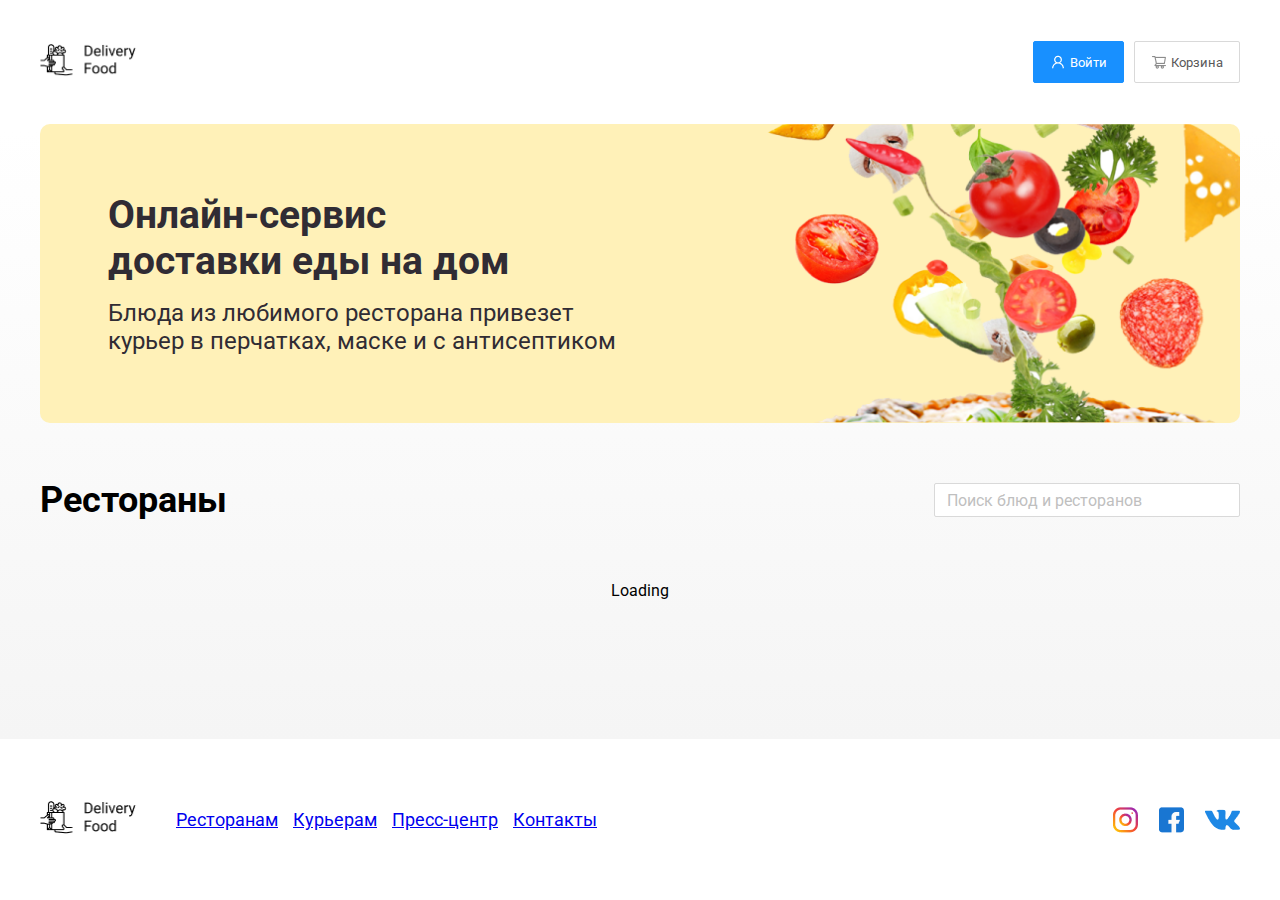
<file: index.html>
<!DOCTYPE html>
<html lang="ru">

<head>
    <meta charset="UTF-8" />
    <meta name="viewport" content="width=device-width, initial-scale=1.0" />
    <!-- fonts -->
    <link rel="preconnect" href="https://fonts.googleapis.com">
    <link rel="preconnect" href="https://fonts.gstatic.com" crossorigin>
    <link href="https://fonts.googleapis.com/css2?family=Roboto:ital,wght@0,100..900;1,100..900&display=swap"
        rel="stylesheet">
        <!-- css -->
    <link rel="stylesheet" href="./css/style.css">
        <!-- script -->
    <script src="./script/index.js" defer></script>
    <title>Delivery food</title>
</head>

<body>
    <div class="page-wrapper">
        <!-- header -->
        <header class="header">
            <div class="container">
                <div class="header-box">
                    <a href="./index.html" class="header-logo logo">
                        <img src="./images/logo.png" alt="logo">
                    </a>
                    <div class="header-controls">
                        <button class="btn btn-primary">
                            <img src="./images/icons/user.png" alt="user">
                            Войти
                        </button>
                        <button class="btn btn-outline" id="cart-button">
                            <img src="./images/icons/basket.png" alt="basket">
                            Корзина
                        </button>
                    </div>
                </div>
            </div>
        </header>

        <!-- main -->
        <main class="main">
            <!-- banner -->
            <section class="banner">
                <div class="container">
                    <div class="banner-item">
                        <h2 class="banner-item--title">
                            Онлайн-сервис<br>доставки еды на дом
                        </h2>
                        <p class="banner-item--subtitle">
                            Блюда из любимого ресторана привезет курьер в перчатках, маске и с антисептиком
                        </p>
                    </div>
                </div>
            </section>

            <!-- products -->
            <section class="products">
                <div class="container">
                    <div class="products-header">
                        <h3 class="products-header--title">
                            Рестораны
                        </h3>
                        <input type="text" class="products-header--search" placeholder="Поиск блюд и ресторанов">
                        </input>
                    </div>
                    <div class="products-wrapper" id="rests-container">
                        <!-- products-card -->
                        <a href="./goods.html" class="products-card">
                            <div class="products-card__image">
                                <img src="./images/rests/pizza-plus.jpg" alt="pizza-plus">
                            </div>
                            <!-- products-card__description -->
                            <div class="products-card__description">
                                <!-- products-card__description-row -->
                                <div class="products-card__description-row">
                                    <h4 class="products-card__description--title">
                                        Пицца плюс
                                    </h4>
                                    <div class="products-card__description--badge">
                                        50 мин
                                    </div>
                                </div>
                                <!-- products-card__description-row -->
                                <div class="products-card__description-row">
                                    <div class="products-card__description-info">
                                        <div class="products-card__description-info--raiting">
                                            <img src="./images/icons/star.svg" alt="star">
                                            4.5
                                        </div>
                                        <div class="products-card__description-info--price">
                                            От 900 ₽
                                        </div>
                                        <div class="products-card__description-info--group">
                                            Пицца
                                        </div>
                                    </div>
                                </div>
                            </div>
                        </a>
                        <!-- products-card -->
                        <a href="./goods.html" class="products-card">
                            <div class="products-card__image">
                                <img src="./images/rests/tanuks.jpg" alt="tanuks">
                            </div>
                            <!-- products-card__description -->
                            <div class="products-card__description">
                                <!-- products-card__description-row -->
                                <div class="products-card__description-row">
                                    <h4 class="products-card__description--title">
                                        Тануки
                                    </h4>
                                    <div class="products-card__description--badge">
                                        50 мин
                                    </div>
                                </div>
                                <!-- products-card__description-row -->
                                <div class="products-card__description-row">
                                    <div class="products-card__description-info">
                                        <div class="products-card__description-info--raiting">
                                            <img src="./images/icons/star.svg" alt="star">
                                            4.5
                                        </div>
                                        <div class="products-card__description-info--price">
                                            От 900 ₽
                                        </div>
                                        <div class="products-card__description-info--group">
                                            Пицца
                                        </div>
                                    </div>
                                </div>
                            </div>
                        </a>
                        <!-- products-card -->
                        <a href="./goods.html" class="products-card">
                            <div class="products-card__image">
                                <img src="./images/rests/food-band.jpg" alt="food-band">
                            </div>
                            <!-- products-card__description -->
                            <div class="products-card__description">
                                <!-- products-card__description-row -->
                                <div class="products-card__description-row">
                                    <h4 class="products-card__description--title">
                                        FoodBand
                                    </h4>
                                    <div class="products-card__description--badge">
                                        50 мин
                                    </div>
                                </div>
                                <!-- products-card__description-row -->
                                <div class="products-card__description-row">
                                    <div class="products-card__description-info">
                                        <div class="products-card__description-info--raiting">
                                            <img src="./images/icons/star.svg" alt="star">
                                            4.5
                                        </div>
                                        <div class="products-card__description-info--price">
                                            От 900 ₽
                                        </div>
                                        <div class="products-card__description-info--group">
                                            Пицца
                                        </div>
                                    </div>
                                </div>
                            </div>
                        </a>
                        <!-- products-card -->
                        <a href="./goods.html" class="products-card">
                            <div class="products-card__image">
                                <img src="./images/rests/pizza-craving.jpg" alt="pizza-craving">
                            </div>
                            <!-- products-card__description -->
                            <div class="products-card__description">
                                <!-- products-card__description-row -->
                                <div class="products-card__description-row">
                                    <h4 class="products-card__description--title">
                                        Жадина-пицца
                                    </h4>
                                    <div class="products-card__description--badge">
                                        50 мин
                                    </div>
                                </div>
                                <!-- products-card__description-row -->
                                <div class="products-card__description-row">
                                    <div class="products-card__description-info">
                                        <div class="products-card__description-info--raiting">
                                            <img src="./images/icons/star.svg" alt="star">
                                            4.5
                                        </div>
                                        <div class="products-card__description-info--price">
                                            От 900 ₽
                                        </div>
                                        <div class="products-card__description-info--group">
                                            Пицца
                                        </div>
                                    </div>
                                </div>
                            </div>
                        </a>
                        <!-- products-card -->
                        <a href="./goods.html" class="products-card">
                            <div class="products-card__image">
                                <img src="./images/rests/food-point.jpg" alt="food-point">
                            </div>
                            <!-- products-card__description -->
                            <div class="products-card__description">
                                <!-- products-card__description-row -->
                                <div class="products-card__description-row">
                                    <h4 class="products-card__description--title">
                                        Точка еды
                                    </h4>
                                    <div class="products-card__description--badge">
                                        50 мин
                                    </div>
                                </div>
                                <!-- products-card__description-row -->
                                <div class="products-card__description-row">
                                    <div class="products-card__description-info">
                                        <div class="products-card__description-info--raiting">
                                            <img src="./images/icons/star.svg" alt="star">
                                            4.5
                                        </div>
                                        <div class="products-card__description-info--price">
                                            От 900 ₽
                                        </div>
                                        <div class="products-card__description-info--group">
                                            Пицца
                                        </div>
                                    </div>
                                </div>
                            </div>
                        </a>
                        <!-- products-card -->
                        <a href="./goods.html" class="products-card">
                            <div class="products-card__image">
                                <img src="./images/rests/pizza-burger.jpg" alt="pizza-burger">
                            </div>
                            <!-- products-card__description -->
                            <div class="products-card__description">
                                <!-- products-card__description-row -->
                                <div class="products-card__description-row">
                                    <h4 class="products-card__description--title">
                                        PizzaBurger
                                    </h4>
                                    <div class="products-card__description--badge">
                                        50 мин
                                    </div>
                                </div>
                                <!-- products-card__description-row -->
                                <div class="products-card__description-row">
                                    <div class="products-card__description-info">
                                        <div class="products-card__description-info--raiting">
                                            <img src="./images/icons/star.svg" alt="star">
                                            4.5
                                        </div>
                                        <div class="products-card__description-info--price">
                                            От 900 ₽
                                        </div>
                                        <div class="products-card__description-info--group">
                                            Пицца
                                        </div>
                                    </div>
                                </div>
                            </div>
                        </a>
                    </div>
                </div>
            </section>
        </main>

        <!-- cart-modal-overlay -->
        <div class="cart-modal__overlay">
            <div class="cart-modal">
                <div class="cart-modal__header">
                    <h2 class="cart-modal__header--title">
                        Корзина
                    </h2>
                    <span class="cart-modal__header--close">
                        <img src="./images/icons/close.svg" alt="close">
                    </span>
                </div>
                <div class="cart-modal__body">
                    <!-- cart-item -->
                    <div class="cart-item">
                        <p class="cart-item__title">
                            Ролл угорь стандарт
                        </p>
                        <div class="cart-item__controls">
                            <div class="cart-item__controls--price">
                                250 ₽
                            </div>
                            <button class="btn btn-outline">
                                -
                            </button>
                            <div class="cart-item__controls--count">
                                1
                            </div>
                            <button class="btn btn-outline">
                                +
                            </button>
                        </div>
                    </div>
                    <!-- cart-item -->
                    <div class="cart-item">
                        <p class="cart-item__title">
                            Ролл угорь стандарт
                        </p>
                        <div class="cart-item__controls">
                            <div class="cart-item__controls--price">
                                250 ₽
                            </div>
                            <button class="btn btn-outline">
                                -
                            </button>
                            <div class="cart-item__controls--count">
                                1
                            </div>
                            <button class="btn btn-outline">
                                +
                            </button>
                        </div>
                    </div>
                    <!-- cart-item -->
                    <div class="cart-item">
                        <p class="cart-item__title">
                            Ролл угорь стандарт
                        </p>
                        <div class="cart-item__controls">
                            <div class="cart-item__controls--price">
                                250 ₽
                            </div>
                            <button class="btn btn-outline">
                                -
                            </button>
                            <div class="cart-item__controls--count">
                                1
                            </div>
                            <button class="btn btn-outline">
                                +
                            </button>
                        </div>
                    </div>
                    <div class="cart-modal__footer">
                        <div class="cart-modal__footer--price">
                            1250 ₽
                        </div>
                        <div class="cart-modal__footer--controls">
                            <button class="btn btn-primary">
                                Оформить заказ
                            </button>
                            <button class="btn btn-outline">
                                Отмена
                            </button>
                        </div>
                    </div>
                </div>
            </div>
        </div>
        <!-- footer -->
        <footer class="footer">
            <div class="container">
                <div class="footer-box">
                    <a href="./index.html" class="footer-logo logo">
                        <img src="./images/logo.png" alt="logo">
                    </a>
                    <div class="footer-nav">
                        <ul>
                            <li><a href="goods.html">Ресторанам </a></li>
                            <li><a href="goods.html">Курьерам</a></li>
                            <li><a href="goods.html">Пресс-центр</a></li>
                            <li><a href="goods.html">Контакты</a></li>
                        </ul>
                    </div>
                    <div class="footer-social">
                        <img src="./images/social/instagram.png" alt="instagram">
                        <img src="./images/social/facebook.png" alt="facebook">
                        <img src="./images/social/vk.png" alt="vk">
                    </div>
                </div>
            </div>
        </footer>
    </div>
</body>

</html>
</file>
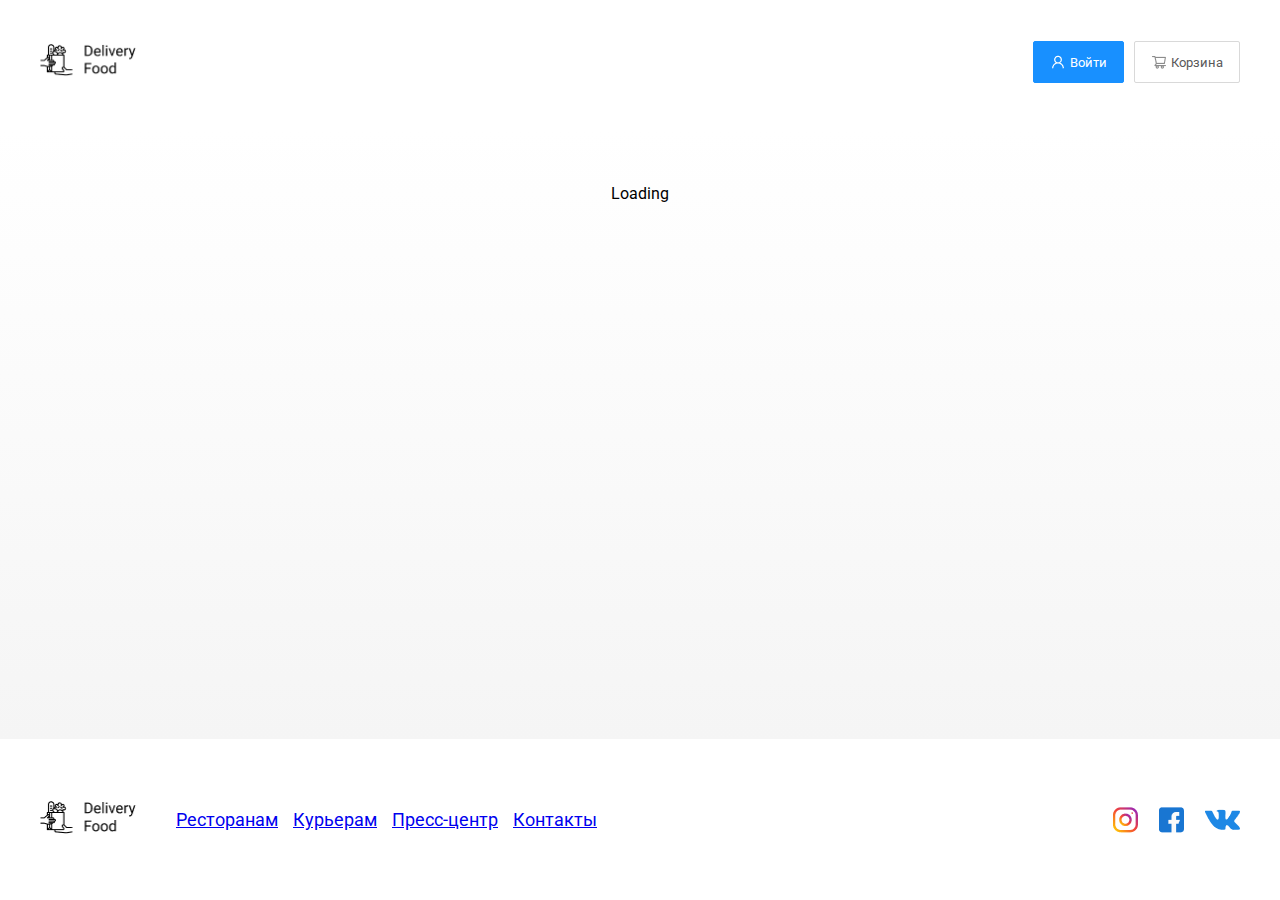
<file: goods.html>
<!DOCTYPE html>
<html lang="ru">

<head>
    <meta charset="UTF-8" />
    <meta name="viewport" content="width=device-width, initial-scale=1.0" />
    <!-- fonts -->
    <link rel="preconnect" href="https://fonts.googleapis.com">
    <link rel="preconnect" href="https://fonts.gstatic.com" crossorigin>
    <link href="https://fonts.googleapis.com/css2?family=Roboto:ital,wght@0,100..900;1,100..900&display=swap"
        rel="stylesheet">
    <!-- css -->
    <link rel="stylesheet" href="./css/style.css">
    <!-- script -->
    <script src="./script/index.js" defer></script>
    <title>Delivery food</title>
</head>

<body>
    <div class="page-wrapper">
        <!-- header -->
        <header class="header">
            <div class="container">
                <div class="header-box">
                    <a href="./index.html" class="header-logo logo">
                        <img src="./images/logo.png" alt="logo">
                    </a>
                    <div class="header-controls">
                        <button class="btn btn-primary">
                            <img src="./images/icons/user.png" alt="user">
                            Войти
                        </button>
                        <button class="btn btn-outline" id="cart-button">
                            <img src="./images/icons/basket.png" alt="basket">
                            Корзина
                        </button>
                    </div>
                </div>
            </div>
        </header>

        <!-- main -->
        <main class="main">
            <!-- products -->
            <section class="products">
                <div class="container">
                    <div class="products-wrapper" id="goods-container">
                        <!-- products-card -->
                        <div class="products-card">
                            <div class="products-card__image">
                                <img src="./images/goods/roll-standard.jpg" alt="roll-standard">
                            </div>
                            <!-- products-card__description -->
                            <div class="products-card__description">
                                <!-- products-card__description-row -->
                                <div class="products-card__description-row">
                                    <h5 class="products-card__description--name">
                                        Ролл угорь стандарт
                                    </h5>
                                </div>
                                <!-- products-card__description-row -->
                                <div class="products-card__description-row">
                                    <p class="products-card__description--text">
                                        Рис, угорь, соус унаги, кунжут, водоросли нори.
                                    </p>
                                </div>
                                <!-- products-card__description-row -->
                                <div class="products-card__description-row">
                                    <div class="products-card__description-controls">
                                        <button class="btn btn-primary">
                                            В корзину
                                            <img src="./images/icons/basket-white.svg" alt="basket-white">
                                        </button>
                                        <span class="products-card__description-controls--price">
                                            250 ₽
                                        </span>
                                    </div>
                                </div>
                            </div>
                        </div>
                        <!-- products-card -->
                        <div class="products-card">
                            <div class="products-card__image">
                                <img src="./images/goods/california-standard.jpg" alt="california-standard">
                            </div>
                            <!-- products-card__description -->
                            <div class="products-card__description">
                                <!-- products-card__description-row -->
                                <div class="products-card__description-row">
                                    <h5 class="products-card__description--name">
                                        Калифорния лосось стандарт
                                    </h5>
                                </div>
                                <!-- products-card__description-row -->
                                <div class="products-card__description-row">
                                    <p class="products-card__description--text">
                                        Рис, лосось, авокадо, огурец, майонез, икра масаго, водоросли нори.
                                    </p>
                                </div>
                                <!-- products-card__description-row -->
                                <div class="products-card__description-row">
                                    <div class="products-card__description-controls">
                                        <button class="btn btn-primary">
                                            В корзину
                                            <img src="./images/icons/basket-white.svg" alt="basket-white">
                                        </button>
                                        <span class="products-card__description-controls--price">
                                            250 ₽
                                        </span>
                                    </div>
                                </div>
                            </div>
                        </div>
                        <!-- products-card -->
                        <div class="products-card">
                            <div class="products-card__image">
                                <img src="./images/goods/okinawa-standard.jpg" alt="okinawa-standard">
                            </div>
                            <!-- products-card__description -->
                            <div class="products-card__description">
                                <!-- products-card__description-row -->
                                <div class="products-card__description-row">
                                    <h5 class="products-card__description--name">
                                        Окинава стандарт 185 г
                                    </h5>
                                </div>
                                <!-- products-card__description-row -->
                                <div class="products-card__description-row">
                                    <p class="products-card__description--text">
                                        Рис, креветка отварная, сыр сливочный, лосось, огурец свежий...
                                    </p>
                                </div>
                                <!-- products-card__description-row -->
                                <div class="products-card__description-row">
                                    <div class="products-card__description-controls">
                                        <button class="btn btn-primary">
                                            В корзину
                                            <img src="./images/icons/basket-white.svg" alt="basket-white">
                                        </button>
                                        <span class="products-card__description-controls--price">
                                            250 ₽
                                        </span>
                                    </div>
                                </div>
                            </div>
                        </div>
                        <!-- products-card -->
                        <div class="products-card">
                            <div class="products-card__image">
                                <img src="./images/goods/caesar-poppies.jpg" alt="caesar-poppies">
                            </div>
                            <!-- products-card__description -->
                            <div class="products-card__description">
                                <!-- products-card__description-row -->
                                <div class="products-card__description-row">
                                    <h5 class="products-card__description--name">
                                        Цезарь маки хl
                                    </h5>
                                </div>
                                <!-- products-card__description-row -->
                                <div class="products-card__description-row">
                                    <p class="products-card__description--text">
                                        Рис, куриная грудка копченая, икра масаго, томат, айсберг, соус цезарь...
                                    </p>
                                </div>
                                <!-- products-card__description-row -->
                                <div class="products-card__description-row">
                                    <div class="products-card__description-controls">
                                        <button class="btn btn-primary">
                                            В корзину
                                            <img src="./images/icons/basket-white.svg" alt="basket-white">
                                        </button>
                                        <span class="products-card__description-controls--price">
                                            250 ₽
                                        </span>
                                    </div>
                                </div>
                            </div>
                        </div>
                        <!-- products-card -->
                        <div class="products-card">
                            <div class="products-card__image">
                                <img src="./images/goods/poppies-standard.jpg" alt="poppies-standard">
                            </div>
                            <!-- products-card__description -->
                            <div class="products-card__description">
                                <!-- products-card__description-row -->
                                <div class="products-card__description-row">
                                    <h5 class="products-card__description--name">
                                        Ясай маки стандарт 185 г
                                    </h5>
                                </div>
                                <!-- products-card__description-row -->
                                <div class="products-card__description-row">
                                    <p class="products-card__description--text">
                                        Рис, помидор свежий, перец болгарский, авокадо, огурец, айсберг
                                    </p>
                                </div>
                                <!-- products-card__description-row -->
                                <div class="products-card__description-row">
                                    <div class="products-card__description-controls">
                                        <button class="btn btn-primary">
                                            В корзину
                                            <img src="./images/icons/basket-white.svg" alt="basket-white">
                                        </button>
                                        <span class="products-card__description-controls--price">
                                            250 ₽
                                        </span>
                                    </div>
                                </div>
                            </div>
                        </div>
                        <!-- products-card -->
                        <div class="products-card">
                            <div class="products-card__image">
                                <img src="./images/goods/shrimp-standard.jpg" alt="shrimp-standard">
                            </div>
                            <!-- products-card__description -->
                            <div class="products-card__description">
                                <!-- products-card__description-row -->
                                <div class="products-card__description-row">
                                    <h5 class="products-card__description--name">
                                        Ролл с креветкой стандарт
                                    </h5>
                                </div>
                                <!-- products-card__description-row -->
                                <div class="products-card__description-row">
                                    <p class="products-card__description--text">
                                        Рис, водоросли нори, креветки отварные, сыр сливочный, огурцы
                                    </p>
                                </div>
                                <!-- products-card__description-row -->
                                <div class="products-card__description-row">
                                    <div class="products-card__description-controls">
                                        <button class="btn btn-primary">
                                            В корзину
                                            <img src="./images/icons/basket-white.svg" alt="basket-white">
                                        </button>
                                        <span class="products-card__description-controls--price">
                                            250 ₽
                                        </span>
                                    </div>
                                </div>
                            </div>
                        </div>
                    </div>
                </div>
            </section>
        </main>
        <!-- cart-modal-overlay -->
        <div class="cart-modal__overlay">
            <div class="cart-modal">
                <div class="cart-modal__header">
                    <h2 class="cart-modal__header--title">
                        Корзина
                    </h2>
                    <span class="cart-modal__header--close">
                        <img src="./images/icons/close.svg" alt="close">
                    </span>
                </div>
                <div class="cart-modal__body">
                    <!-- cart-item -->
                    <div class="cart-item">
                        <p class="cart-item__title">
                            Ролл угорь стандарт
                        </p>
                        <div class="cart-item__controls">
                            <div class="cart-item__controls--price">
                                250 ₽
                            </div>
                            <button class="btn btn-outline">
                                -
                            </button>
                            <div class="cart-item__controls--count">
                                1
                            </div>
                            <button class="btn btn-outline">
                                +
                            </button>
                        </div>
                    </div>
                    <!-- cart-item -->
                    <div class="cart-item">
                        <p class="cart-item__title">
                            Ролл угорь стандарт
                        </p>
                        <div class="cart-item__controls">
                            <div class="cart-item__controls--price">
                                250 ₽
                            </div>
                            <button class="btn btn-outline">
                                -
                            </button>
                            <div class="cart-item__controls--count">
                                1
                            </div>
                            <button class="btn btn-outline">
                                +
                            </button>
                        </div>
                    </div>
                    <!-- cart-item -->
                    <div class="cart-item">
                        <p class="cart-item__title">
                            Ролл угорь стандарт
                        </p>
                        <div class="cart-item__controls">
                            <div class="cart-item__controls--price">
                                250 ₽
                            </div>
                            <button class="btn btn-outline">
                                -
                            </button>
                            <div class="cart-item__controls--count">
                                1
                            </div>
                            <button class="btn btn-outline">
                                +
                            </button>
                        </div>
                    </div>
                    <div class="cart-modal__footer">
                        <div class="cart-modal__footer--price">
                            1250 ₽
                        </div>
                        <div class="cart-modal__footer--controls">
                            <button class="btn btn-primary">
                                Оформить заказ
                            </button>
                            <button class="btn btn-outline">
                                Отмена
                            </button>
                        </div>
                    </div>
                </div>
            </div>
        </div>
        <!-- footer -->
        <footer class="footer">
            <div class="container">
                <div class="footer-box">
                    <a href="./index.html" class="footer-logo logo">
                        <img src="./images/logo.png" alt="logo">
                    </a>
                    <div class="footer-nav">
                        <ul>
                            <li><a href="goods.html">Ресторанам </a></li>
                            <li><a href="goods.html">Курьерам</a></li>
                            <li><a href="goods.html">Пресс-центр</a></li>
                            <li><a href="goods.html">Контакты</a></li>
                        </ul>
                    </div>
                    <div class="footer-social">
                        <img src="./images/social/instagram.png" alt="instagram">
                        <img src="./images/social/facebook.png" alt="facebook">
                        <img src="./images/social/vk.png" alt="vk">
                    </div>
                </div>
            </div>
        </footer>
    </div>
</body>

</html>
</file>
<file: css/style.css>
* {
    box-sizing: border-box;
    font-family: Roboto;
    font-style: normal;
    line-height: normal;
}

body {
    margin: 0;
    padding: 0;
}

.page-wrapper {
    display: flex;
    flex-direction: column;
    min-height: 100vh;
}

.container {
    width: 100%;
    height: 100%;
    max-width: 1230px;
    margin: 0 auto;
    padding: 0 15px;
}

.logo {
    max-width: 100px;
}

.logo img {
    width: 100%;
}

/* header */
.header {
    min-height: 124px;
    display: flex;
    align-items: center;
}

.header-box {
    height: 100%;
    display: flex;
    align-items: center;
    justify-content: space-between;
}

.header-controls {
    display: flex;
    align-items: center;
    justify-content: flex-end;
    gap: 10px;
}

.btn {
    display: flex;
    padding: 8px 16px;
    align-items: center;
    gap: 4px;
    outline: none;
    cursor: pointer;
}

.btn-primary {
    border-radius: 2px;
    background: #1890FF;
    border: 1px solid #1890FF;
    color: #FFF;
}

.btn-outline {
    border-radius: 2px;
    border: 1px solid #D9D9D9;
    background: #FFF;
    box-shadow: 0px 0px 2px 0px rgba(0, 0, 0, 0.00);
    color: #595959;
}

/* main */
main {
    flex-grow: 1;
    background: linear-gradient(180deg, rgba(245, 245, 245, 0.00) 1.04%, #F5F5F5 100%);
}

.banner {
    margin: 0 0 56px;
}

.banner-item {
    background-image: url(../images/banners/banner-img.png);
    background-repeat: no-repeat;
    background-size: contain;
    background-position: center right;
    padding: 68px;
    border-radius: 10px;
    background-color: #FFF1B8;
}

.banner-item--title {
    color: #302C34;
    font-size: 39px;
    font-weight: 700;
    max-width: 50%;
    margin: 0 0 15px;
}

.banner-item--subtitle {
    color: #302C34;
    font-size: 24px;
    font-weight: 400;
    max-width: 50%;
    margin: 0;
}

/* rests */

.products-header {
    display: flex;
    align-items: center;
    justify-content: space-between;
    flex-wrap: wrap;
    gap: 24px;
}

.products-header--title {
    color: #000;
    font-size: 36px;
    font-weight: 700;
    margin: 0;
}

.products-header--search {
    min-width: 306px;
    height: 34px;
    flex-shrink: 0;
    color: #BFBFBF;
    font-size: 16px;
    font-weight: 400;
    line-height: 24px;
    border-radius: 2px;
    border: 1px solid #D9D9D9;
    background: #FFF;
    padding: 5px 12px;
}

.products-header--search :focus {
    outline: none;
    border: 1px solid #D9D9D9;
}

.products-header--search::placeholder {
    color: #BFBFBF;
    font-size: 16px;
    font-weight: 400;
    line-height: 24px;
}

.products-wrapper {
    margin: 44px 0 90px;
    display: flex;
    flex-wrap: wrap;
    row-gap: 30px;
    column-gap: 24px;
}

.products-card {
    width: calc((100% - 48px) / 3);
    border-radius: 7px;
    background: #FFF;
    box-shadow: 0 4px 12px 0 rgba(0, 0, 0, 0.05);
    overflow: hidden;
    text-decoration: none;
}

.products-card__image {
    width: 100%;
}

.products-card__image img {
    width: 100%;
}

.products-card__description {
    padding: 20px 24px 34px 24px;
}

.products-card__description-row {
    display: flex;
    align-items: center;
    justify-content: space-between;
}

.products-card__description-row:not(:last-child) {
    margin: 0 0 10px 0;
}

.products-card__description--title {
    color: #000;
    font-size: 24px;
    font-weight: 700;
    line-height: 32px;
    margin: 0;
}

.products-card__description--badge {
    color: #FFF;
    font-size: 12px;
    font-weight: 400;
    line-height: 20px;
    border-radius: 2px;
    background: #262626;
    padding: 1px 8px;
}

.products-card__description-info {
    display: flex;
    align-items: start;
    justify-content: flex-start;
    flex-wrap: wrap;
    row-gap: 25px;
    column-gap: 25px;
}

.products-card__description-info--raiting {
    color: #FFC107;
    font-size: 18px;
    font-weight: 700;
    line-height: 32px;
}

.products-card__description-info--price {
    color: #8C8C8C;
    font-size: 18px;
    font-weight: 400;
    line-height: 32px;
}


.products-card__description-info--group {
    color: #8C8C8C;
    font-size: 18px;
    font-weight: 400;
    line-height: 32px;
    position: relative;
}

.products-card__description-info--group::before {
    content: "";
    display: block;
    width: 5px;
    height: 5px;
    border-radius: 50%;
    background-color: #8C8C8C;
    position: absolute;
    left: -14px;
    top: 14px;
}

/* goods */

.products-card__description--name {
    margin: 0;
    color: #000;
    font-size: 22px;
    font-weight: 400;
    line-height: 32px;
}

.products-card__description--text {
    margin: 0;
    color: #8C8C8C;
    font-size: 18px;
    font-weight: 400;
    line-height: normal;
}

.products-card__description-controls {
    display: flex;
    align-items: center;
    justify-content: flex-start;
    flex-wrap: wrap;
    row-gap: 10px;
    column-gap: 30px;
}

.products-card__description-controls--price {
    color: #000;
    font-size: 20px;
    font-weight: 700;
    line-height: 32px;
}

/* cart-modal-overlay */
.cart-modal__overlay {
    display: none;
    align-items: center;
    justify-content: center;
    position: fixed;
    top: 0;
    right: 0;
    bottom: 0;
    left: 0;
    background: rgba(0, 0, 0, 0.4);
}

.cart-modal__overlay.open {
    display: flex;    
}
.cart-modal {
    width: 100%;
    max-width: 780px;
    padding: 40px 45px;
    border-radius: 5px;
    background: #FFF;
}

.cart-modal__header {
    display: flex;
    align-items: center;
    justify-content: space-between;
    margin: 0 0 48px 0;
}

.cart-modal__header--title {
    color: #000;
    font-size: 36px;
    font-weight: 700;
    line-height: normal;
    margin: 0;
}

.cart-modal__header--close {
    cursor: pointer;
}

.cart-item {
    display: flex;
    align-items: center;
    justify-content: space-between;
    flex-wrap: wrap;
    gap: 10px;
}

.cart-item:not(:last-child) {
    padding: 0 0 10px 0;
    margin: 0 0 10px 0;
    border-bottom: 1px solid #D9D9D9;
}

.cart-item__title {
    color: #000;
    font-size: 18px;
    font-weight: 400;
    line-height: 32px;
    margin: 0;
}

.cart-item__controls {
    display: flex;
    align-items: center;
}

.cart-item__controls--price {
    color: #000;
    font-size: 20px;
    font-weight: 700;
    line-height: 32px;
    margin: 0 50px 0 0;
}

.cart-item__controls button {
    border-radius: 2px;
    border: 1px solid #40A9FF;
    background: #FFF;
    color: #40A9FF;
    text-align: center;    
    font-size: 14px;   
    font-weight: 400;
    line-height: 22px;   
}

.cart-item__controls--count {
    margin: 0 15px;
}


.cart-modal__footer {
    display: flex;
    align-items: center;
    justify-content: space-between;
    flex-wrap: wrap;
    gap: 10px;
    margin: 50px 0 0 0;
}

.cart-modal__footer--price {
    color: #FAFAFA;
    font-size: 20px;
    font-weight: 700;
    line-height: normal;
    border-radius: 5px;
    background: #262626;
    padding: 15px 20px;
}

.cart-modal__footer--controls {
    display: flex;
    align-items: center;
    gap: 10px;
}


/* footer */
.footer {
    min-height: 156px;
    display: flex;
    align-items: center;
    padding: 60px 0;
}

.footer-box {
    height: 100%;
    display: flex;
    align-items: center;
    justify-content: space-between;
    gap: 36px;
    flex-wrap: wrap;
}

.footer-nav {
    flex-grow: 1;
}

.footer-nav ul {
    display: flex;
    align-items: center;
    list-style: none;
    padding: 0;
    margin: 0;
    gap: 15px;
    flex-wrap: wrap;
}

.footer-nav ul li {
    color: #595959;
    font-size: 18px;
    font-weight: 400;
}

.footer-social {
    display: flex;
    align-items: center;
    justify-content: flex-end;
    gap: 20px;
}

/* @media */
@media (max-width: 991px) {
    .banner-item {
        background-image: none;
    }

    .banner-item--title {
        max-width: 100%;
    }

    .banner-item--subtitle {
        max-width: 100%;
    }

    .products-card {
        width: calc((100% - 24px) / 2);
    }
}

@media (max-width: 768px) {
    .products-card {
        width: 100%;
    }
}
</file>
